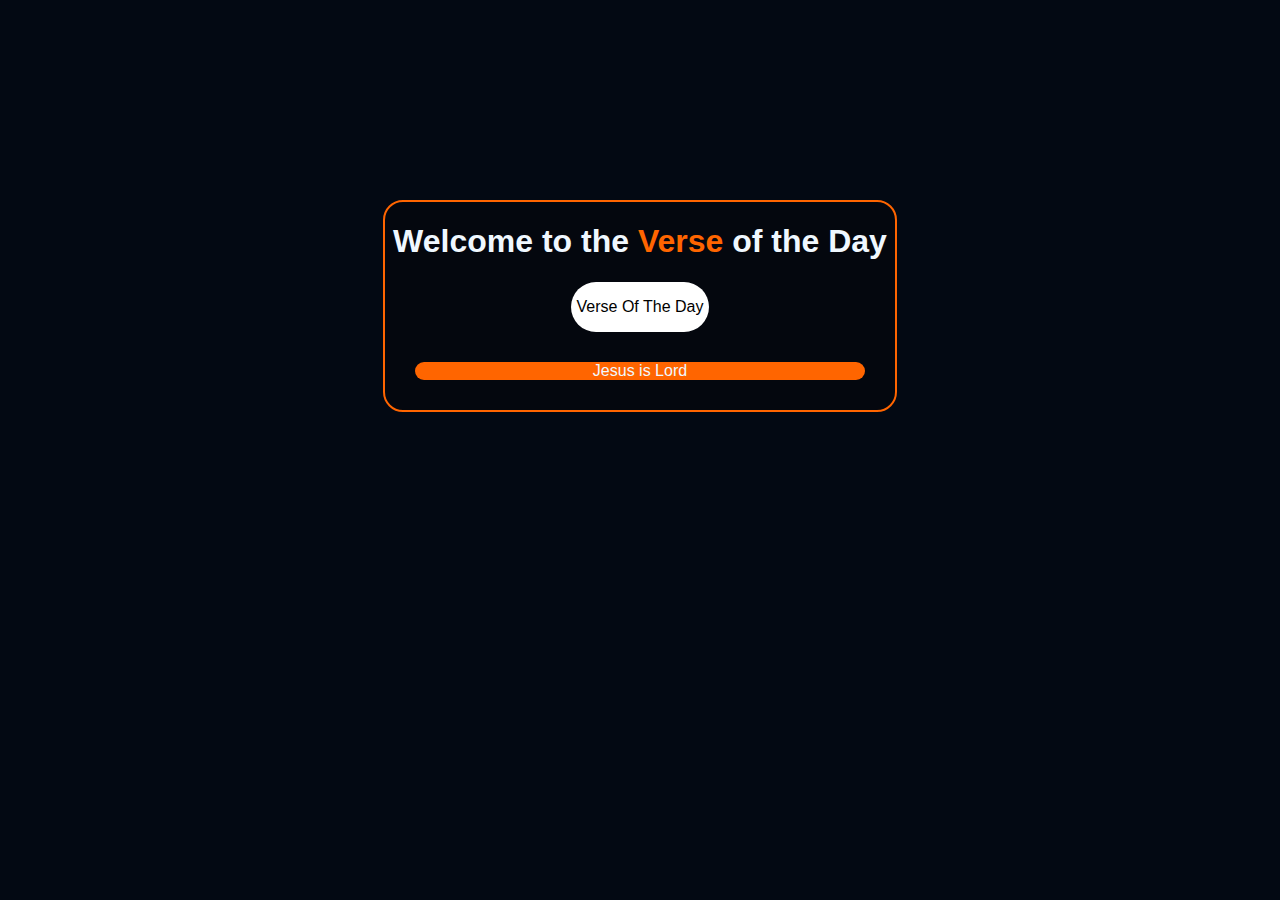
<file: index.html>
<!DOCTYPE html>
<html lang="en">
<head>
    <meta charset="UTF-8">
    <meta name="viewport" content="width=device-width, initial-scale=1.0">
    <title>Verse of the Day</title>
    <link rel="stylesheet" href="style.css">

</head>
<body>
    <div id="container">
    <h1 id="font">Welcome to the  <span> Verse</span> of the Day</h1>
    <button id="click" onclick="giveVerse()">Verse Of The Day</button>
    <p id="verse">Jesus is Lord</p>
    </div>
    <script src="script.js" charset="utf-8"></script>
</body>
</html>
</file>
<file: style.css>
*{
    font-family: 'Trebuchet MS', 'Lucida Sans Unicode', 'Lucida Grande', 'Lucida Sans', Arial, sans-serif;
}
body{
  background-color:#030913 ;
}

#container{
    height: auto;
    width: 510px;
    background-color: #04070e;
    border-radius: 20px;
    border: 2px solid #ff6500;
    text-align: center;
    color: aliceblue;
    align-content: center;
    margin: auto;
    margin-top: 200px;
    
    
}
#verse{
    text-align: center;
    background-color: #ff6500;
    
    border-radius: 10px;
    margin: 30px;
    font-family: 'Lucida Sans', 'Lucida Sans Regular', 'Lucida Grande', 'Lucida Sans Unicode', Geneva, Verdana, sans-serif;
}
#click:hover{
    height: 50px;
    width: auto;
    border-radius: 50px;
    border: none;
    background-color:#ff6500;
    box-shadow: 0 0 20px #ff6500;
    transition: box-shadow 0.3s ease-in-out;
    
   
}
#click:active{
   background-color:rgb(255, 255, 255) ;
    transition: box-shadow 0.5s ease-in-out;
    transform: scale(1.05);
   
}
#click{
    height: 50px;
    font-size: 16px;
    width: auto;
    font-family: 'Lucida Sans', 'Lucida Sans Regular', 'Lucida Grande', 'Lucida Sans Unicode', Geneva, Verdana, sans-serif;
    border-radius: 50px;
    border: none;
    background-color: rgb(255, 255, 255);
}
span{
    color: #ff6500;
    
}
</file>
